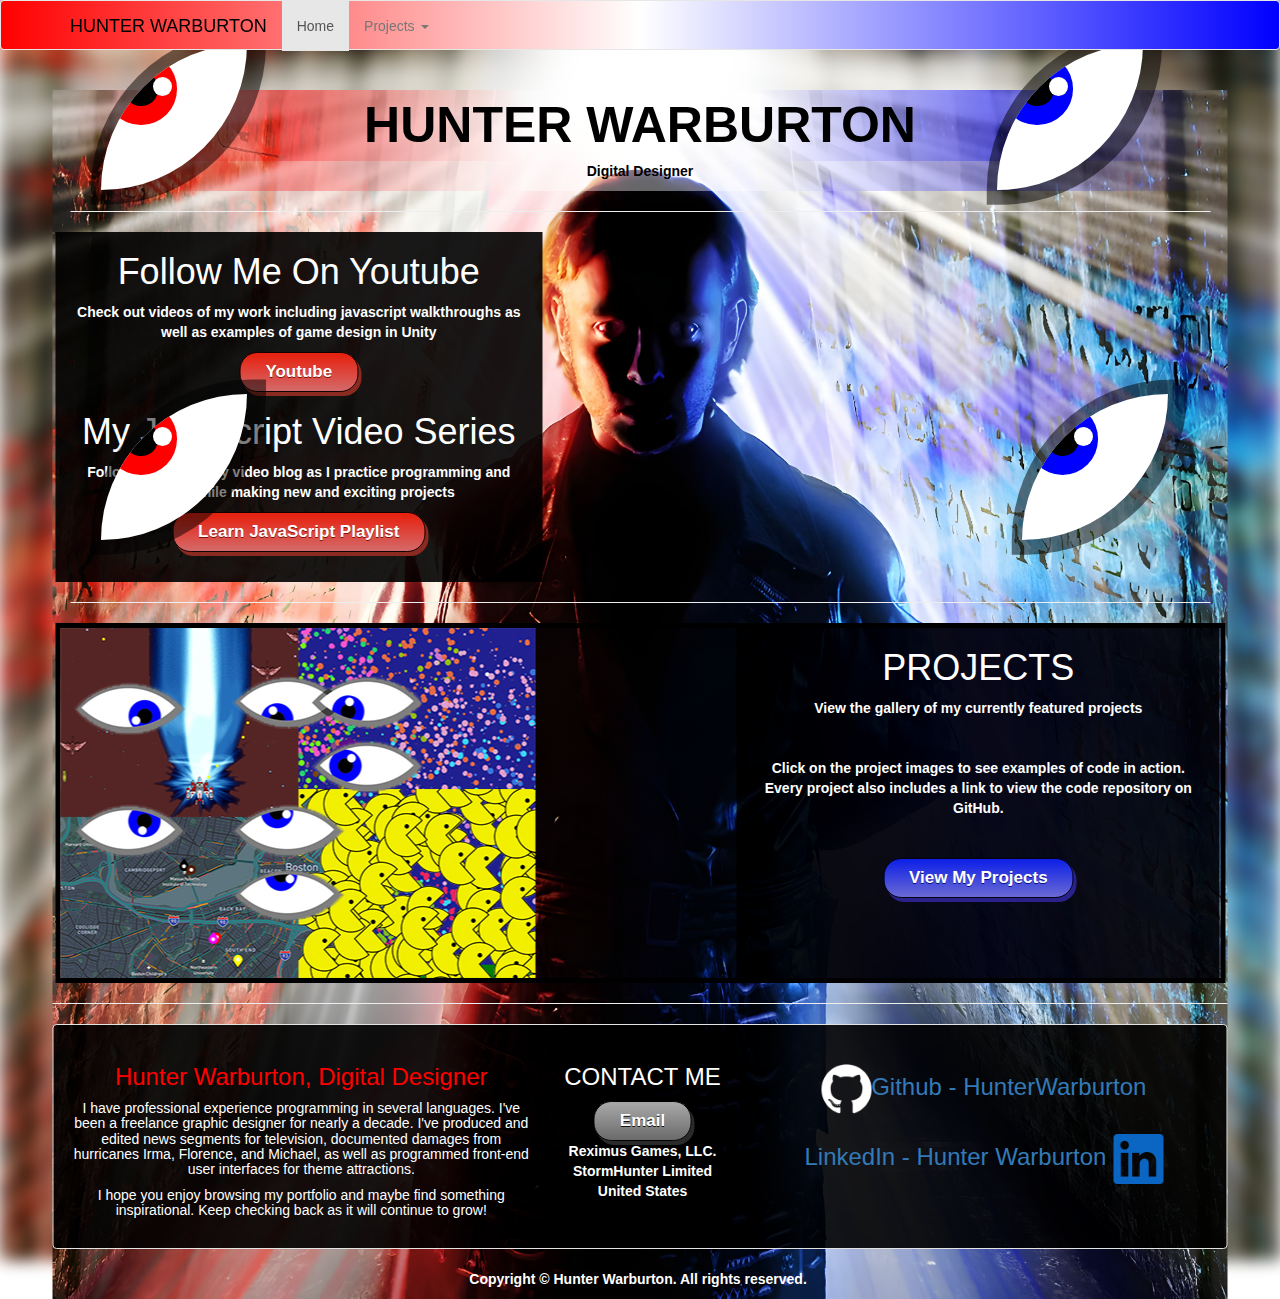
<file: index.html>
<!DOCTYPE html>
<html lang="en">

<head>
<meta charset="utf-8">
<meta http-equiv="X-UA-Compatible" content="IE=edge">
<meta name="viewport" content="width=device-width, initial-scale=1">
<title>Warburton Portfolio</title>

<!-- Bootstrap -->
<link rel="stylesheet" href="css/bootstrap.css">
<link rel="stylesheet" href="EyeTracker/eye-tracker.css">
<link rel="stylesheet" href="styles.css">


</head>

<body>

<nav class="navbar navbar-default">
  <div class="container">
    <!-- Brand and toggle get grouped for better mobile display -->
    <div class="navbar-header">
      <button type="button" class="navbar-toggle collapsed" data-toggle="collapse" data-target="#myDefaultNavbar1" aria-expanded="false"> <span class="sr-only">Toggle navigation</span> <span class="icon-bar"></span> <span class="icon-bar"></span> <span class="icon-bar"></span></button>
      <a class="navbar-brand" href="index.html" style="color: black">HUNTER WARBURTON</a></div>
    <!-- Collect the nav links, forms, and other content for toggling -->
    <div class="collapse navbar-collapse" id="myDefaultNavbar1">
      <ul class="nav navbar-nav">
       
        <li class="active"><a href="index.html">Home <span class="sr-only">(current)</span></a></li>
        
        <li class="dropdown"> <a href="projects.html" class="" role="button" aria-expanded="false" aria-haspopup="true">Projects <span class="caret"></span></a>
          <ul class="dropdown-menu">
            <li><a href="StarfieldShooter/StarField.html">Space Shooter</a></li>
        	<li><a href="Fireworks/Fireworks.html">Fireworks</a></li>
        	<li><a href="EyeTracker/Eye Tracker.html">Eyes</a></li>
        	<li><a href="LiveBusTracker/LiveBusTracker.html">Bus Tracker</a></li>
        	<li><a href="PacFactory/pacFactory.html">Pac Factory</a></li>
          </ul>
        </li>
               
      </ul>

    </div>
    <!-- /.navbar-collapse -->
  </div>
  <!-- /.container-fluid -->
</nav>

<div id="eyesMuhGuy">
<div class="big-eyes-holder" style="float: left; left: 5%">
	<div class="eyeHolder" onclick="remove(this)">
    <div class="ufo">
      <div class="eye-lid">
        <div class="eyes">
          <div class="eye" style="box-shadow: 0 0 0 0.2em red;"></div>
        </div>
      </div>
    </div>
  </div>
</div>

<div class="big-eyes-holder" style="float: right;left: -25%;">
	<div class="eyeHolder" onclick="remove(this)">
    <div class="ufo">
      <div class="eye-lid">
        <div class="eyes">
          <div class="eye"></div>
        </div>
      </div>
    </div>
  </div>
</div>
	
	<div class="big-eyes-holder" style="float: left; left: 5%; bottom: -25em;">
	<div class="eyeHolder" onclick="remove(this)" >
    <div class="ufo">
      <div class="eye-lid" >
        <div class="eyes">
          <div class="eye" style="box-shadow: 0 0 0 0.2em red;"></div>
        </div>
      </div>
    </div>
  </div>
</div>

<div class="big-eyes-holder" style="float: right;left: -23%; bottom: -25em">
	<div class="eyeHolder" onclick="remove(this)">
    <div class="ufo">
      <div class="eye-lid">
        <div class="eyes">
          <div class="eye"></div>
        </div>
      </div>
    </div>
  </div>
</div>
	
	
</div>




<div class="bg-image"> </div>

  
<div class="my-content">
  <div class="container">
    <div class="row">
      <div class="col-xs-12 text-center col-lg-12 billboard">
        HUNTER WARBURTON
        <!--<p>Digital Designer</p>-->
      </div>
      <div class="col-lg-12 text-center secondary-text">
        <p>Digital Designer</p>
      </div>
    </div>
    <hr>
  </div>
  
  <section>
    <div class="container">
      <div class="row">
        <div class="black-text text-center col-lg-5" style="height:350px;">
          <h1>Follow Me On Youtube</h1>
          <p>Check out videos of my work including javascript walkthroughs as well as examples of game design in Unity</p>
          <a href="https://www.youtube.com/channel/UC0JxQEztaT4h-szaYkyRoMg" class="myButton">Youtube</a>
          <div></div>
          <h1>My Javascript Video Series</h1>
          <p>Follow along with my video blog as I practice programming and design while making new and exciting projects </p>
          <a href="https://www.youtube.com/playlist?list=PL-ug4Ye4hd1ACCl1ZWezcBSfRs8eLky5z" class="myButton">Learn JavaScript Playlist</a> </div>
        <div class="col-lg-2">&nbsp;</div>
        <div class="col-lg-5"> <iframe width="475" height="315" src="https://www.youtube.com/embed/8faeWlbC4yA" title="YouTube video player" frameborder="0" allow="accelerometer; autoplay; clipboard-write; encrypted-media; gyroscope; picture-in-picture" allowfullscreen></iframe></div>
      </div>
    </div>
    
  </section>
<!--
  <section>
   
    <div class="container well">
      <div class="row">
        <div class="col-lg-4 col-md-4 col-sm-6">
          <div class="media">
            <div class="media-left"> <a href="#"> <img class="media-object" src="images/35X35.gif" alt="..."></a></div>
            <div class="media-body">
              <h2 class="media-heading">Media heading</h2>
              Cras sit amet nibh libero, in gravida nulla. Nulla vel metus scelerisque ante sollicitudin commodo. Cras purus odio, vestibulum in vulputate at, tempus viverra turpis. </div>
          </div>
        </div>
        <div class="col-lg-4 col-md-4 col-sm-6">
          <div class="media">
            <div class="media-left"> <a href="#"> <img class="media-object" src="images/35X35.gif" alt="..."></a></div>
            <div class="media-body">
              <h2 class="media-heading">Media heading</h2>
              Cras sit amet nibh libero, in gravida nulla. Nulla vel metus scelerisque ante sollicitudin commodo. Cras purus odio, vestibulum in vulputate at, tempus viverra turpis. </div>
          </div>
        </div>
        <div class="col-lg-4 col-md-4 col-sm-6">
          <div class="media">
            <div class="media-left"> <a href="#"> <img class="media-object" src="images/35X35.gif" alt="..."></a></div>
            <div class="media-body">
              <h2 class="media-heading">Media heading</h2>
              Cras sit amet nibh libero, in gravida nulla. Nulla vel metus scelerisque ante sollicitudin commodo. Cras purus odio, vestibulum in vulputate at, tempus viverra turpis. </div>
          </div>
        </div>
      </div>
    </div>
    
  </section>
  -->
  
  
  
  <section>
    <div class="container"> <!--SECTION
      
      
      -->
      <hr>
      <div class="row colorgrad">
        <div class="col-md-3 text-center col-sm-6 col-xs-6 col-lg-5">
			<a href="projects.html"><img src="images/AllWorks.jpg" alt="" style="width: 475px; height: 350px; margin-left: -15px;"></a>
        </div>
        <div class="col-md-3 text-center col-sm-6 col-xs-6 col-lg-2">
        <a href="EyeTracker/Eye Tracker.html"></a>        </div>
        <div class="col-md-3 text-center col-sm-6 col-xs-6 col-lg-5 black-text" style="height:350px;">
        <a href="PacFactory/pacFactory.html"></a>
        <h1>PROJECTS</h1>
        <p>View the gallery of my currently featured projects</p>
        <p>&nbsp;</p>
        <p>Click on the project images to see examples of code in action. Every project also includes a link to view the code repository on GitHub.</p>
        <p>&nbsp;</p>
        <a href="projects.html" class="myButtonB">View My Projects</a>
          
        </div>
      </div>
      <!--<hr>
      <div class="row colorgrad">
        <div class="col-md-3 text-center col-sm-6 col-xs-6"><img src="images/200x200.gif" alt=""></div>
        <div class="col-md-3 text-center col-sm-6 col-xs-6"><img src="images/200x200.gif" alt=""></div>
        <div class="col-md-3 text-center col-sm-6 col-xs-6 hidden-xs hidden-sm"><img src="images/200x200.gif" alt=""></div>
        <div class="col-md-3 text-center col-sm-6 col-xs-6 hidden-xs hidden-sm"><img src="images/200x200.gif" alt=""></div>
      </div>
      -->
    </div>
  </section>
  
<hr>
  <div class="section well" >
    <div class="container" style="margin-left:-15px;">
      <div class="row">
        <div class="col-md-4 col-lg-5">
          <h3 class="text-center" style="color: red;">Hunter Warburton, Digital Designer</h3>
          <h5>I have professional experience programming in several languages. I've been a freelance graphic designer for nearly a decade. I've produced and edited news segments for television, documented damages from hurricanes Irma, Florence, and Michael, as well as programmed front-end user interfaces for theme attractions.</h5>
          <h5>I hope you enjoy browsing my portfolio and maybe find something inspirational. Keep checking back as it will continue to grow!</h5>
        </div>
        <div class="col-md-4 col-lg-2">
          <h3 class="text-center">CONTACT ME</h3>
          <form>
            <a href="mailto:warburtonhunter@gmail.com" class="myButtonC">Email</a>
          </form>
          <strong>Reximus Games, LLC.</strong><br>
          <strong>StormHunter Limited</strong><br>
          United States
        </div>
        <div class="col-md-4 col-lg-5">
          
          <address class="text-center">
          <a href="https://github.com/HunterWarburton"><h3><img src="images/GitHub-Mark-Light-120px-plus.png" alt="" style="width: 50px; height: 50px;">Github - 
HunterWarburton
</h3></a>
          <a href="https://www.linkedin.com/in/hunter-warburton/"><h3>LinkedIn - Hunter Warburton <img src="images/In-Blue-Logo.png.original.png" alt="" style="width: 50px; height: 50px;"></h3></a>
          
          
          
          </address>
        </div>
</div>
    </div>
  </div>
  <footer class="text-center">
    <div class="container">
      <div class="row">
        <div class="col-xs-12">
          <p>Copyright © Hunter Warburton. All rights reserved.&nbsp;</p>
        </div>
      </div>
    </div>
  </footer>
</div>
<!-- jQuery (necessary for Bootstrap's JavaScript plugins) --> 
<script src="js/jquery-1.11.3.min.js"></script> 
<!-- Include all compiled plugins (below), or include individual files as needed --> 
<script src="js/bootstrap.js"></script>
<script src="EyeTracker/eyeTracker.js"></script>


</body>

</html>
</file>
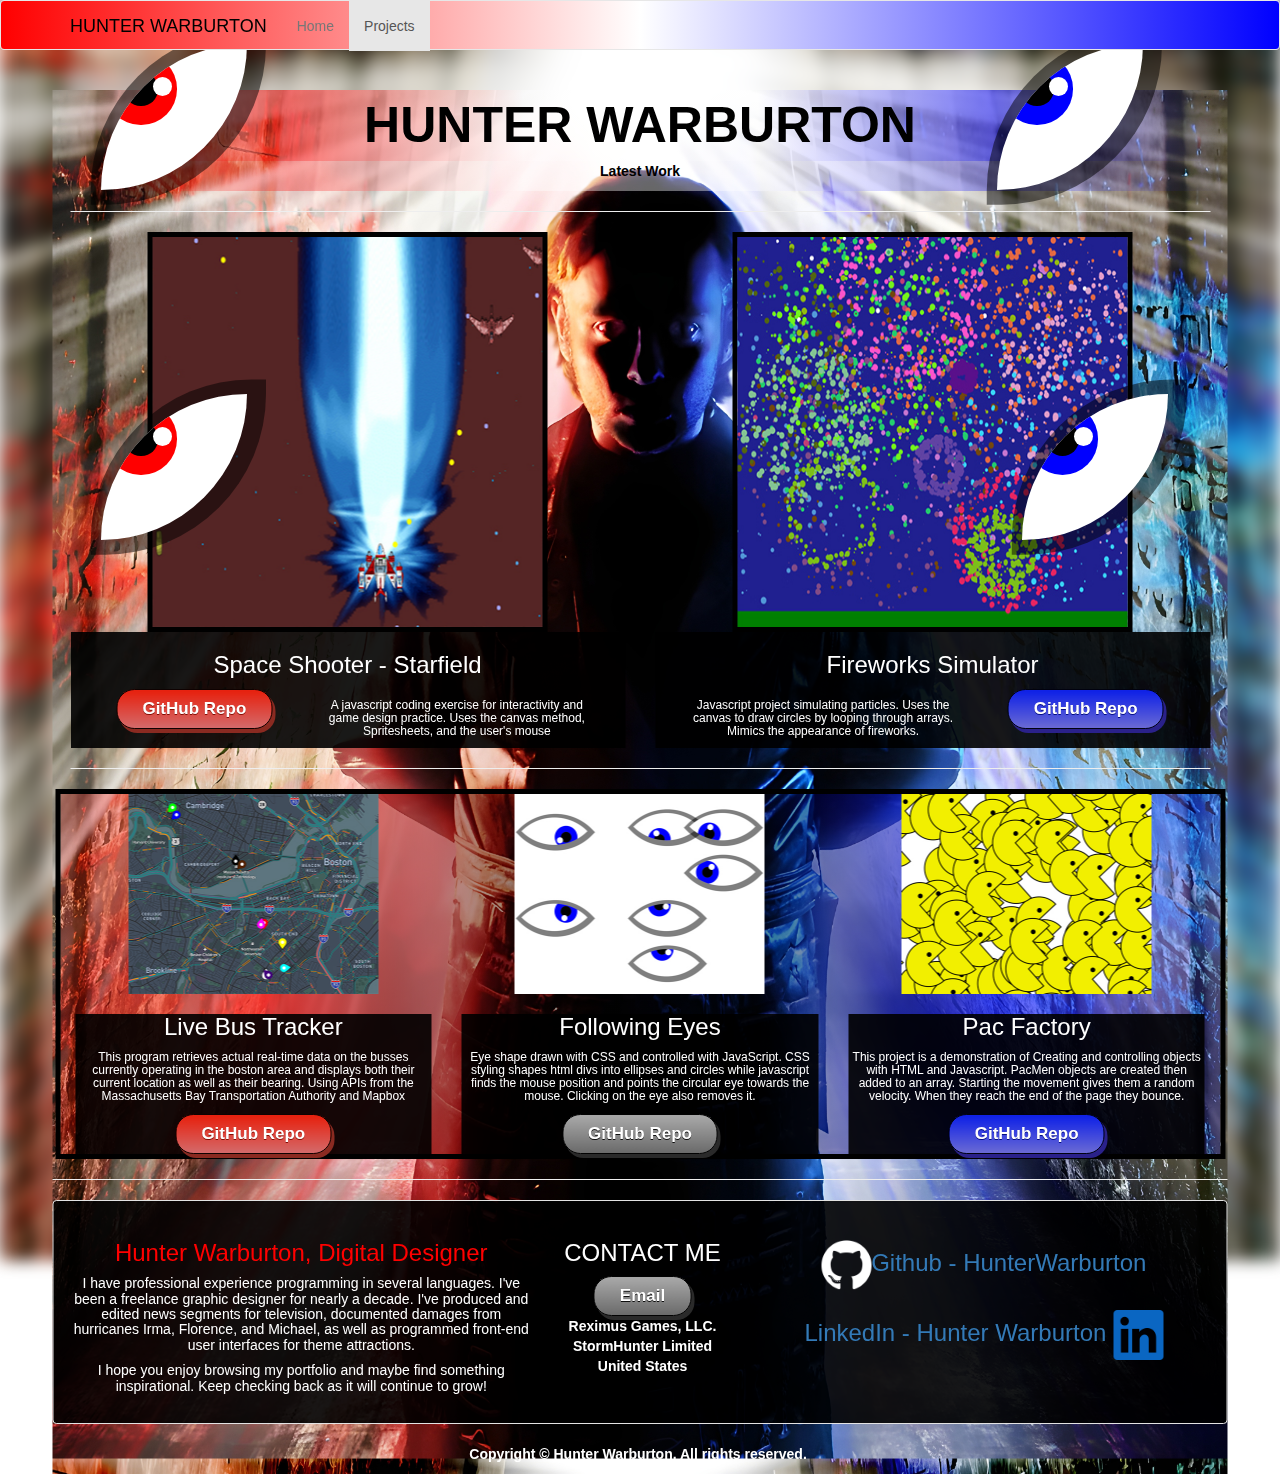
<file: projects.html>
<!DOCTYPE html>
<html lang="en">

<head>
<meta charset="utf-8">
<meta http-equiv="X-UA-Compatible" content="IE=edge">
<meta name="viewport" content="width=device-width, initial-scale=1">
<title>Warburton Portfolio</title>

<!-- Bootstrap -->
<link rel="stylesheet" href="css/bootstrap.css">
<link rel="stylesheet" href="EyeTracker/eye-tracker.css">
<link rel="stylesheet" href="styles.css">


</head>

<body>

<nav class="navbar navbar-default">
  <div class="container">
    <!-- Brand and toggle get grouped for better mobile display -->
    <div class="navbar-header">
      <button type="button" class="navbar-toggle collapsed" data-toggle="collapse" data-target="#myDefaultNavbar1" aria-expanded="false"> <span class="sr-only">Toggle navigation</span> <span class="icon-bar"></span> <span class="icon-bar"></span> <span class="icon-bar"></span></button>
      <a class="navbar-brand" href="index.html" style="color: black">HUNTER WARBURTON</a></div>
    <!-- Collect the nav links, forms, and other content for toggling -->
    <div class="collapse navbar-collapse" id="myDefaultNavbar1">
      <ul class="nav navbar-nav">
       
        <li><a href="index.html">Home</a></li>
        
        <li class="dropdown active"> <a href="projects.html" class="" role="button" aria-expanded="false" aria-haspopup="true">Projects <span class="caret sr-only">(current)</span></a>
          <ul class="dropdown-menu">
            <li><a href="StarfieldShooter/StarField.html">Space Shooter</a></li>
        	<li><a href="Fireworks/Fireworks.html">Fireworks</a></li>
        	<li><a href="EyeTracker/Eye Tracker.html">Eyes</a></li>
        	<li><a href="LiveBusTracker/LiveBusTracker.html">Bus Tracker</a></li>
        	<li><a href="PacFactory/pacFactory.html">Pac Factory</a></li>
          </ul>
        </li>
               
      </ul>

    </div>
    <!-- /.navbar-collapse -->
  </div>
  <!-- /.container-fluid -->
</nav>

<div id="eyesMuhGuy">
<div class="big-eyes-holder" style="float: left; left: 5%">
	<div class="eyeHolder" onclick="remove(this)">
    <div class="ufo">
      <div class="eye-lid">
        <div class="eyes">
          <div class="eye" style="box-shadow: 0 0 0 0.2em red;"></div>
        </div>
      </div>
    </div>
  </div>
</div>

<div class="big-eyes-holder" style="float: right;left: -25%;">
	<div class="eyeHolder" onclick="remove(this)">
    <div class="ufo">
      <div class="eye-lid">
        <div class="eyes">
          <div class="eye"></div>
        </div>
      </div>
    </div>
  </div>
</div>
	
	<div class="big-eyes-holder" style="float: left; left: 5%; bottom: -25em;">
	<div class="eyeHolder" onclick="remove(this)" >
    <div class="ufo">
      <div class="eye-lid" >
        <div class="eyes">
          <div class="eye" style="box-shadow: 0 0 0 0.2em red;"></div>
        </div>
      </div>
    </div>
  </div>
</div>

<div class="big-eyes-holder" style="float: right;left: -23%; bottom: -25em">
	<div class="eyeHolder" onclick="remove(this)">
    <div class="ufo">
      <div class="eye-lid">
        <div class="eyes">
          <div class="eye"></div>
        </div>
      </div>
    </div>
  </div>
</div>
	
	
</div>




<div class="bg-image"> </div>

  
<div class="my-content">
  <div class="container">
    <div class="row">
      <div class="col-xs-12 text-center col-lg-12 billboard">
        HUNTER WARBURTON
        <!--<p>Digital Designer</p>-->
      </div>
      <div class="col-lg-12 text-center secondary-text">
        <p>Latest Work</p>
      </div>
    </div>
    <hr>
  </div>
  <!--
  <section>
   
    <div class="container well">
      <div class="row">
        <div class="col-lg-4 col-md-4 col-sm-6">
          <div class="media">
            <div class="media-left"> <a href="#"> <img class="media-object" src="images/35X35.gif" alt="..."></a></div>
            <div class="media-body">
              <h2 class="media-heading">Media heading</h2>
              Cras sit amet nibh libero, in gravida nulla. Nulla vel metus scelerisque ante sollicitudin commodo. Cras purus odio, vestibulum in vulputate at, tempus viverra turpis. </div>
          </div>
        </div>
        <div class="col-lg-4 col-md-4 col-sm-6">
          <div class="media">
            <div class="media-left"> <a href="#"> <img class="media-object" src="images/35X35.gif" alt="..."></a></div>
            <div class="media-body">
              <h2 class="media-heading">Media heading</h2>
              Cras sit amet nibh libero, in gravida nulla. Nulla vel metus scelerisque ante sollicitudin commodo. Cras purus odio, vestibulum in vulputate at, tempus viverra turpis. </div>
          </div>
        </div>
        <div class="col-lg-4 col-md-4 col-sm-6">
          <div class="media">
            <div class="media-left"> <a href="#"> <img class="media-object" src="images/35X35.gif" alt="..."></a></div>
            <div class="media-body">
              <h2 class="media-heading">Media heading</h2>
              Cras sit amet nibh libero, in gravida nulla. Nulla vel metus scelerisque ante sollicitudin commodo. Cras purus odio, vestibulum in vulputate at, tempus viverra turpis. </div>
          </div>
        </div>
      </div>
    </div>
    
  </section>
  -->
  
  
  
  <section>
    <div class="container">
      <div class="row">
        
      </div>
      
      <!--SECTION
      
      
      -->
      <div class="row">
        <div class="col-md-6 text-center"> <a href="StarfieldShooter/StarField.html"><img src="images/Space Shooter.jpg" alt="" style="width: 400px; height:400px; border:thick; border-color: black; border-style: solid; position:sticky; left: 0px;"></a>
         <div class="black-text col-md-6 text-center col-lg-12">
         <h3>Space Shooter - Starfield</h3>
         <div class="col-md-6 text-center col-lg-5">
      <a href="https://github.com/HunterWarburton/Project-StarfieldShooter.git" class="myButton">GitHub Repo</a>
			 </div>
          <div class="col-md-6 text-center col-lg-7">
           
           <h6>A javascript coding exercise for interactivity and game design practice. Uses the canvas method, Spritesheets, and the user's mouse</h6>
          </div>
          
       </div>
        </div>
        <div class="col-md-6 text-center"> <a href="Fireworks/Fireworks.html"><img src="images/Fireworks.jpg" alt="" style="width: 400px; height: 400px; border:thick; border-color: black; border-style: solid; right:0px;"></a>
         <div class="black-text col-md-6 text-center col-lg-12">
         <h3>Fireworks Simulator</h3>
          <div class="col-md-6 text-center col-lg-7">
            
            <h6>Javascript project simulating particles. Uses the canvas to draw circles by looping through arrays. Mimics the appearance of fireworks.</h6>
          </div>
          <div class="col-md-6 text-center col-lg-5">
      <a href="https://github.com/HunterWarburton/Fireworks.git" class="myButtonB">GitHub Repo</a>
			 </div>
       </div>
        </div>
      </div>
      <hr>
      <div class="row colorgrad">
        <div class="col-md-3 text-center col-sm-6 col-xs-6 col-lg-4">
			<a href="LiveBusTracker/LiveBusTracker.html"><img src="images/LiveBusTracker.jpg" alt="" style="width: 250px; height: 200px"></a>
        <div class="black-text">
           <h3>Live Bus Tracker</h3>
           <h6>This program retrieves actual real-time data on the busses currently operating in the boston area and displays both their current location as well as their bearing. Using APIs from the Massachusetts Bay Transportation Authority and Mapbox</h6>
           <a href="https://github.com/HunterWarburton/Real-Time-Bus-Tracker.git" class="myButton">GitHub Repo</a>
          </div>
        
        </div>
        <div class="col-md-3 text-center col-sm-6 col-xs-6 col-lg-4">
        <a href="EyeTracker/Eye Tracker.html"><img src="images/EyeTracker.jpg" alt="" style="width: 250px; height: 200px"></a>
        <div class="black-text">
           <h3>Following Eyes</h3>
           <h6>Eye shape drawn with CSS and controlled with JavaScript. CSS styling shapes html divs into ellipses and circles while javascript finds the mouse position and points the circular eye towards the mouse. Clicking on the eye also removes it.</h6>
           <a href="https://github.com/HunterWarburton/Eye-Tracker.git" class="myButtonC">GitHub Repo</a>
          </div>
        </div>
        <div class="col-md-3 text-center col-sm-6 col-xs-6 hidden-xs hidden-sm col-lg-4">
        <a href="PacFactory/pacFactory.html"><img src="images/PacFactory.jpg" alt="" style="width: 250px; height: 200px"></a>
        <div class="black-text">
           <h3>Pac Factory</h3>
           <h6>This project is a demonstration of Creating and controlling objects with HTML and Javascript. PacMen objects are created then added to an array. Starting the movement gives them a random velocity. When they reach the end of the page they bounce.</h6>
           <a href="https://github.com/HunterWarburton/PacFactory.git" class="myButtonB">GitHub Repo</a>
          </div>
        </div>
      </div>
      <!--<hr>
      <div class="row colorgrad">
        <div class="col-md-3 text-center col-sm-6 col-xs-6"><img src="images/200x200.gif" alt=""></div>
        <div class="col-md-3 text-center col-sm-6 col-xs-6"><img src="images/200x200.gif" alt=""></div>
        <div class="col-md-3 text-center col-sm-6 col-xs-6 hidden-xs hidden-sm"><img src="images/200x200.gif" alt=""></div>
        <div class="col-md-3 text-center col-sm-6 col-xs-6 hidden-xs hidden-sm"><img src="images/200x200.gif" alt=""></div>
      </div>
      -->
    </div>
  </section>

  <hr>
  <div class="section well" >
    <div class="container" style="margin-left:-15px;">
      <div class="row">
        <div class="col-md-4 col-lg-5">
          <h3 class="text-center" style="color: red;">Hunter Warburton, Digital Designer</h3>
          <h5>I have professional experience programming in several languages. I've been a freelance graphic designer for nearly a decade. I've produced and edited news segments for television, documented damages from hurricanes Irma, Florence, and Michael, as well as programmed front-end user interfaces for theme attractions.</h5>
          <h5>I hope you enjoy browsing my portfolio and maybe find something inspirational. Keep checking back as it will continue to grow!</h5>
        </div>
        <div class="col-md-4 col-lg-2">
          <h3 class="text-center">CONTACT ME</h3>
          <form>
            <a href="mailto:warburtonhunter@gmail.com" class="myButtonC">Email</a>
          </form>
          <strong>Reximus Games, LLC.</strong><br>
          <strong>StormHunter Limited</strong><br>
          United States
        </div>
        <div class="col-md-4 col-lg-5">
          
          <address class="text-center">
          <a href="https://github.com/HunterWarburton"><h3><img src="images/GitHub-Mark-Light-120px-plus.png" alt="" style="width: 50px; height: 50px;">Github - 
HunterWarburton
</h3></a>
          <a href="https://www.linkedin.com/in/hunter-warburton/"><h3>LinkedIn - Hunter Warburton <img src="images/In-Blue-Logo.png.original.png" alt="" style="width: 50px; height: 50px;"></h3></a>
          
          
          
          </address>
        </div>
</div>
    </div>
  </div>
  <footer class="text-center">
    <div class="container">
      <div class="row">
        <div class="col-xs-12">
          <p>Copyright © Hunter Warburton. All rights reserved.&nbsp;</p>
        </div>
      </div>
    </div>
  </footer>
</div>
<!-- jQuery (necessary for Bootstrap's JavaScript plugins) --> 
<script src="js/jquery-1.11.3.min.js"></script> 
<!-- Include all compiled plugins (below), or include individual files as needed --> 
<script src="js/bootstrap.js"></script>
<script src="EyeTracker/eyeTracker.js"></script>


</body>

</html>
</file>
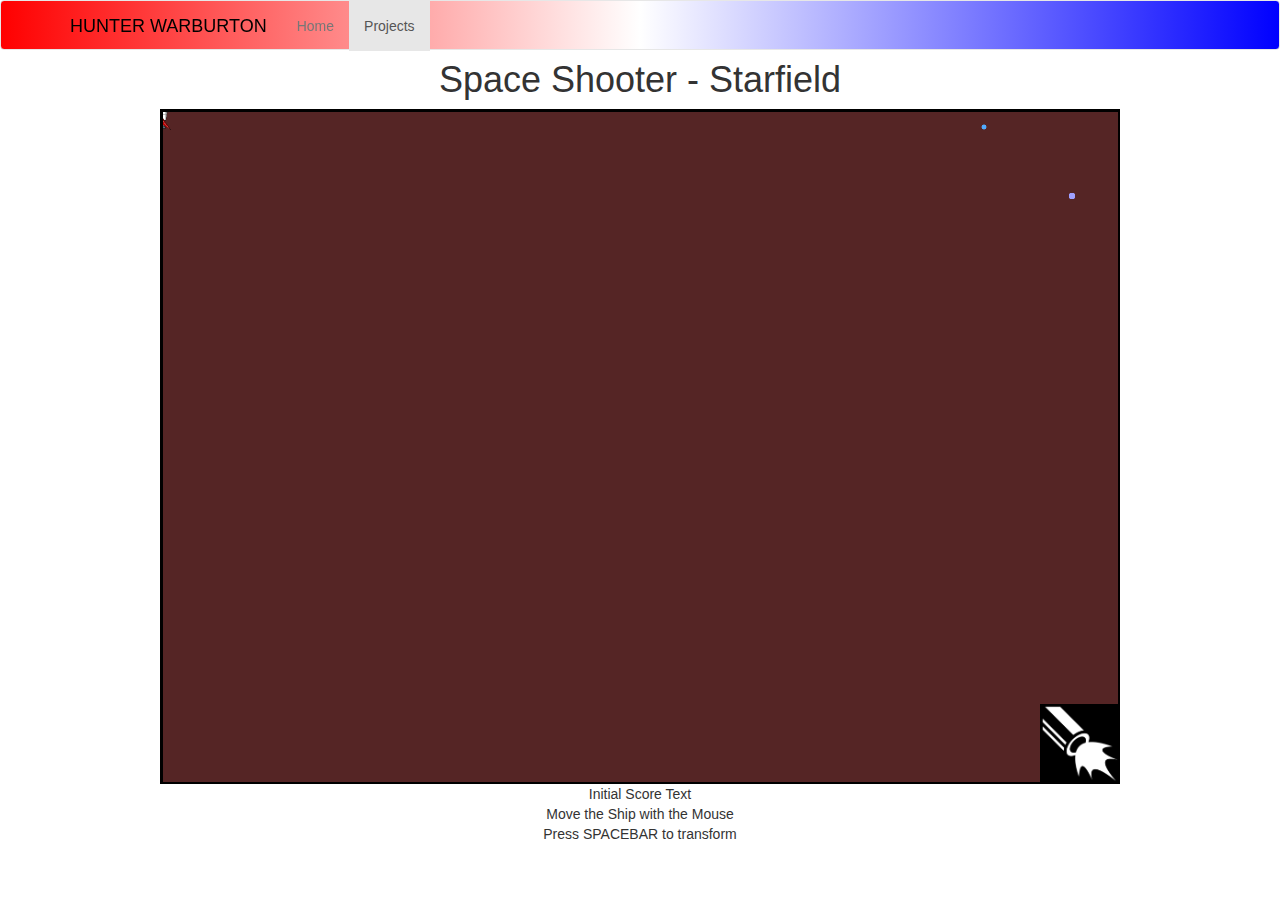
<file: StarfieldShooter/StarField.html>
<!DOCTYPE html>
<html>
  <style>
    body {text-align: center;}
    h1   {text-align: center;}
    </style>
<head>
    <meta charset="utf-8" />
    <title>Space Shooter - Starfield</title>

    <h1><br>Space Shooter - Starfield</h1>


    <link rel="stylesheet" href="../css/bootstrap.css">
    <link rel="stylesheet" href="../styles.css">



<body>

<nav class="navbar navbar-default">
  <div class="container">
    <!-- Brand and toggle get grouped for better mobile display -->
    <div class="navbar-header">
      <button type="button" class="navbar-toggle collapsed" data-toggle="collapse" data-target="#myDefaultNavbar1" aria-expanded="false"> <span class="sr-only">Toggle navigation</span> <span class="icon-bar"></span> <span class="icon-bar"></span> <span class="icon-bar"></span></button>
      <a class="navbar-brand" href="../index.html" style="color: black">HUNTER WARBURTON</a></div>
    <!-- Collect the nav links, forms, and other content for toggling -->
    <div class="collapse navbar-collapse" id="myDefaultNavbar1">
      <ul class="nav navbar-nav">
       
        <li><a href="../index.html">Home</a></li>
        
        <li class="dropdown active"> <a href="../projects.html" class="" role="button" aria-expanded="false" aria-haspopup="true">Projects <span class="caret sr-only">(current)</span></a>
          <ul class="dropdown-menu">
            <li class="active"><a href="StarField.html">Space Shooter</a></li>
        	<li><a href="../Fireworks/Fireworks.html">Fireworks</a></li>
        	<li><a href="../EyeTracker/Eye Tracker.html">Eyes</a></li>
        	<li><a href="../LiveBusTracker/LiveBusTracker.html">Bus Tracker</a></li>
        	<li><a href="../PacFactory/pacFactory.html">Pac Factory</a></li>
          </ul>
        </li>
               
      </ul>

    </div>
    <!-- /.navbar-collapse -->
  </div>
  <!-- /.container-fluid -->
</nav>
</body>




    <style>
      * { padding: 0; margin: 0; }
      canvas { background: #eee; display: block; margin: 0 auto; }
    </style>
</head>
<body>

<canvas id="myCanvas" width="480" height="320"></canvas>
<div style="display:none;">
    <img id="playerShip"
         src="./playerShipImageSheet.png"
         width="139" height="116">
  </div>

  <div style="display:none;">
    <img id="seekerEnemy"
         src="./shipSeeker.png"
         width="20" height="20">
  </div>
  <div style="display:none;">
    <img id="tankEnemy"
         src="./shipTank.png"
         width="100" height="100">
  </div>
  <div style="display:none;">
    <img id="bouncerEnemy"
         src="./shipBouncer.png"
         width="60" height="60">
  </div>
  <div style="display:none;">
    <img id="invaderEnemy"
         src="./shipInvader.png"
         width="50" height="50">
  </div>
  <div style="display:none;">
    <img id="bossEnemy"
         src="./shipBoss.png"
         width="300" height="300">
  </div>

  <div style="display:none;">
    <img id="bulletGatling"
         src="./bullets/bulletGatling.png"
         width="40" height="40">
  </div>
  <div style="display:none;">
    <img id="bulletSpread"
         src="./bullets/bulletSpread.png"
         width="40" height="40">
  </div>
  <div style="display:none;">
    <img id="bulletPlasma"
         src="./bullets/bulletPlasma.png"
         width="50" height="100">
  </div>
  <div style="display:none;">
    <img id="bulletRocket"
         src="./bullets/bulletRocket.png"
         width="75" height="150">
  </div>
  <div style="display:none;">
    <img id="bulletFlames"
         src="./bullets/bulletFlames.png"
         width="50" height="100">
  </div>
  <div style="display:none;">
    <img id="bulletLaser"
         src="./bullets/bulletLaser_Sheet.png"
         width="100" height="2000">
  </div>

  <div style="display:none;">
    <img id="iconGatling"
         src="./icons/iconGatling.png"
         width="80" height="80">
  </div>
  <div style="display:none;">
    <img id="iconSpread"
         src="./icons/iconSpread.png"
         width="80" height="80">
  </div>
  <div style="display:none;">
    <img id="iconPlasma"
         src="./icons/iconPlasma.png"
         width="80" height="80">
  </div>
  <div style="display:none;">
    <img id="iconRocket"
         src="./icons/iconRocket.png"
         width="80" height="80">
  </div>
  <div style="display:none;">
    <img id="iconFlames"
         src="./icons/iconFlames.png"
         width="80" height="80">
  </div>
  <div style="display:none;">
    <img id="iconLaser"
         src="./icons/iconLaser.png"
         width="80" height="80">
  </div>

  <div style="display:none;">
    <img id="powerupCoin"
         src="./coin36X40Sheet.png"
         width="216" height="40">
  </div>

  <div style="display:none;">
    <img id="bombLaser"
         src="./bullets/Beam1Sheet208xHeight.png"
         width="6448" height="831">
  </div>
  

  <div id="score">Initial Score Text</div>
  <div>
    <p>
      Move the Ship with the Mouse<br>
      Press SPACEBAR to transform
    </p>
  </div>

  <script type="text/javascript" src="https://code.jquery.com/jquery-1.7.1.min.js"></script>

  <script src="ParallaxStars.js"></script>
  <script src="PlayerBullets.js"></script>
  <script src="PlayerShip.js"></script>
  <script src="PowerUp.js"></script>
  <script src="UI.js"></script>        
  <!---<script src="PlayerShip.js"></script>    --->

</body>
</html>
</file>
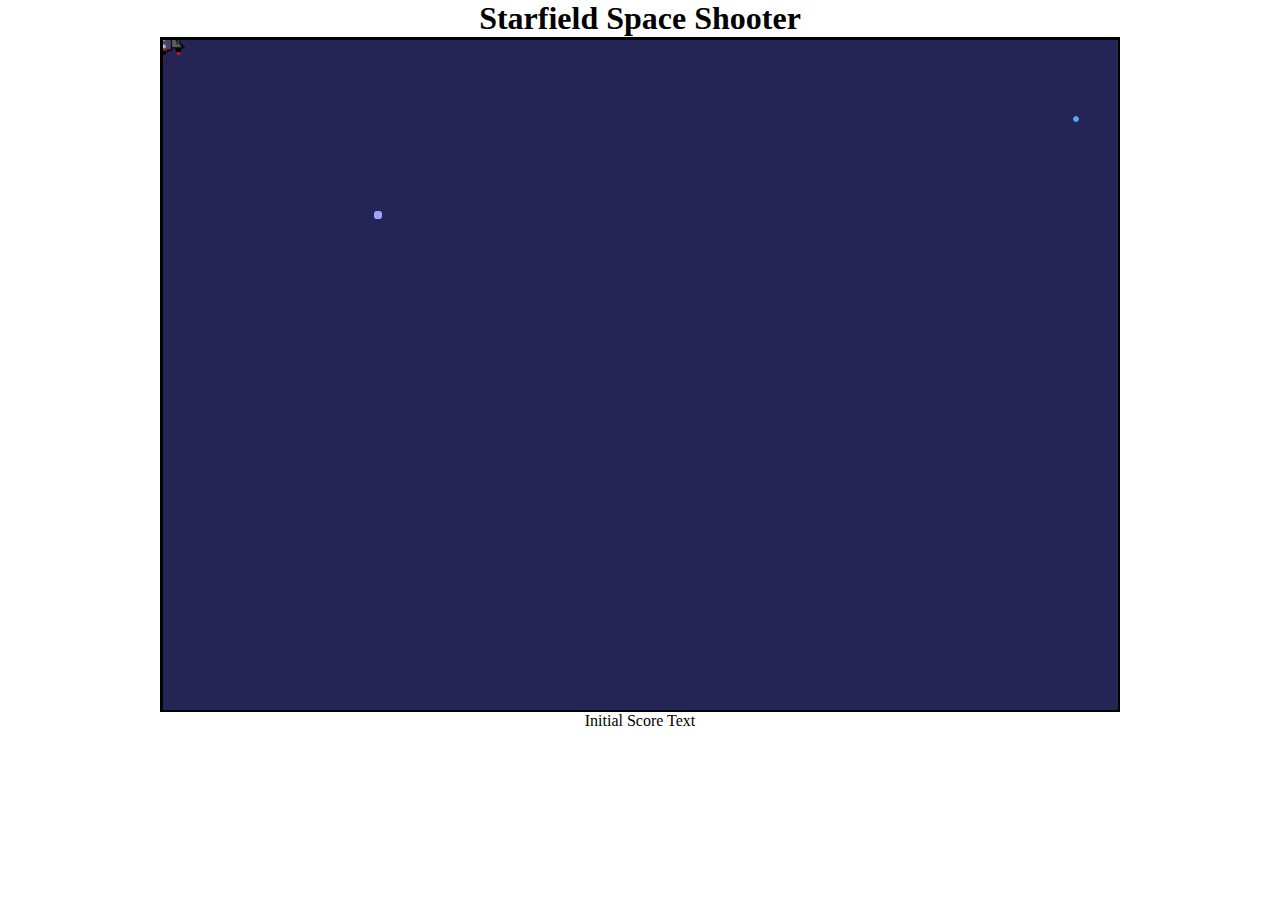
<file: Website/StarField.html>
<!DOCTYPE html>
<html>
  <style>
    body {text-align: center;}
    h1   {text-align: center;}
    </style>
<head>
    <meta charset="utf-8" />
    <title>Starfield Space Shooter - Warburton</title>

    <h1>Starfield Space Shooter</h1>
    <style>
      * { padding: 0; margin: 0; }
      canvas { background: #eee; display: block; margin: 0 auto; }
    </style>
</head>
<body>

<canvas id="myCanvas" width="480" height="320"></canvas>
<div style="display:none;">
    <img id="ship"
         src="./ship.png"
         width="50" height="50">
  </div>

  <div style="display:none;">
    <img id="seekerEnemy"
         src="./shipSeeker.png"
         width="20" height="20">
  </div>
  <div style="display:none;">
    <img id="tankEnemy"
         src="./shipTank.png"
         width="100" height="100">
  </div>
  <div style="display:none;">
    <img id="bouncerEnemy"
         src="./shipBouncer.png"
         width="60" height="60">
  </div>
  <div style="display:none;">
    <img id="invaderEnemy"
         src="./shipInvader.png"
         width="50" height="50">
  </div>
  <div style="display:none;">
    <img id="bossEnemy"
         src="./shipBoss.png"
         width="300" height="300">
  </div>

  <div id="score">Initial Score Text</div>

  <script src="ParallaxStars.js"></script>    
  <!---<script src="PlayerShip.js"></script>    --->

</body>
</html>
</file>
<file: EyeTracker/eye-tracker.css>
div#eyeHolder {
    width: 10%;
    height:10%;
    position:relative;
    }
    
    
    .ufo {
      font-size: 25vmin;
      position:absolute;
      width: 100%;
      height:100%;
      /*cursor: pointer;*/
    }
    
    .eyes, .eye-lid {
      text-align: center;
      display: flex;
      font-size: 0.65em;
      width: 1em;
      height: 1em;
      position: absolute;
      left: 0.25em;
      top: 0.3em;
    }
    
    .eye {
      position: relative;
      display: inline-block;
      width: 35%;
      height: 35%;
      background-color: black;
      border-radius: 50%;
      box-shadow: 0 0 0 0.2em blue;
    
    }
    
    .eye-lid{
      background-color: white;
      border-radius: 100% 0px;
      overflow: hidden;
      box-shadow: 0.03em 0 0 0.1em rgba(0, 0, 0, 0.5);
      animation: blink_eyes 7s infinite;
    }
    
    .eye:after { /*pupil*/
      --pupil-size: 0.2em;
      position: absolute;
      top: 0.05em;
      left: 0.3em;
      width: var(--pupil-size);
      height: var(--pupil-size);
      background: white;
      border-radius: 50%;
      content: " ";
    }
    
    
    @keyframes blink_eyes {
      
      0%, 2%, 50%, 52%, 100% {
        transform: scalex(1) scaleY(1);
        transform: rotate(45deg);
      }
      1%, 51% {
        transform: scalex(1.1) scaleY(0.3);
      }
    }
</file>
<file: styles.css>
.navbar {
		float:inherit;
		top: 0px;
		left: 0px;
		width: 100%;
		height: 45px;
		z-index: 999;
		position: fixed;
		background-image: linear-gradient(to right, rgba(255,0,0,1), rgba(255,255,255,1), rgba(0,0,255,1));
		color: black;
	}
	

	
	.a:hover {
		color: black;
		
	}
		.big-eyes-holder {
		position: relative;
		z-index: 998;
	}

	.bg-image {
  /* The image used */
  background-image: url("images/4NjTq5yY_4x.jpg");
filter: blur(8px);
  -webkit-filter: blur(8px);
  

  /* Full height */
  height: 90em;
  background-position-y: 1em;
  

  /* Center and scale the image nicely */
  background-position: absolute;
  background-repeat:repeat-y;
  background-size:cover;
		background-color: #000000;
}
/* Position text in the middle of the page/image */
	
.my-content {
  /*background-color: rgb(0,0,0); /* Fallback color */
  /*background-color: rgba(0,0,0, 0.4); /* Black w/opacity/see-through */
	background-image: url("images/4NjTq5yY_4x.jpg");
	background-position:top;
    background-position-y: -5em;
  background-repeat:repeat-y;
  background-size:cover;
	
  color: white;
  font-weight: bold;
  /*border: 3px solid #f1f1f1;*/
  position:absolute;
  top: 10%;
  left: 50%;
  transform: translate(-50%,0%);
  z-index: 2;
  /*width: 80%;*/
  /*padding: 20px;*/
	max-width: 1175px;
	margin: auto;
  text-align: center;
}
	.well {
		background-color: rgba(0,0,0, 0.9);
	}
	
	
	.billboard {
		color: black;
		font-size: 50px;
		font:bold;
		background-image: linear-gradient(to right, rgba(255,0,0,0.0), rgba(255,0,0,0.5), rgba(255,255,255,0.5), rgba(255,255,255,0.5), rgba(0,0,255,0.5), rgba(0,0,255,0.0));
	}
	.secondary-text {
		color: black;
		background-image: linear-gradient(to right, rgba(255,0,0,0.0), rgba(255,0,0,0.3), rgba(255,255,255,0.4), rgba(255,255,255,0.4), rgba(0,0,255,0.3), rgba(0,0,255,0.0));
	}
	
.black-text {
		color: white;
		background-color: rgba(0,0,0, 0.9);
	}
	
	.colorgrad {
		border:thick;
		border-style: solid;
		border-color: black;
		background-image: linear-gradient(to right, rgba(255,0,0,0.2), rgba(255,0,0,0.6), rgba(0,0,0,0.4), rgba(0,0,0,0.4), rgba(0,0,255,0.6), rgba(0,0,255,0.2));
	}
	
	.li {
		color: black;
	}
	
	.myButton {
	box-shadow: 3px 4px 0px 0px #8a2a21;
	background:linear-gradient(to bottom, #e62210 5%, #d46a6a 100%);
	background-color:#e62210;
	border-radius:18px;
	border:1px solid #0f0201;
	display:inline-block;
	cursor:pointer;
	color:#ffffff;
	font-family:Arial;
	font-size:17px;
	padding:7px 25px;
	text-decoration:none;
	text-shadow:0px 1px 0px #810e05;
}
.myButton:hover {
	background:linear-gradient(to bottom, #d46a6a 5%, #e62210 100%);
	background-color:#d46a6a;
}
.myButton:active, .myButtonB:active, .myButtonC:active {
	position:relative;
	top:1px;
}

	.myButtonB {
	box-shadow: 3px 4px 0px 0px #2a218a;
	background:linear-gradient(to bottom, #1022e6 5%, #6a6ad4 100%);
	background-color:#1022e6;
	border-radius:18px;
	border:1px solid #01020f;
	display:inline-block;
	cursor:pointer;
	color:#ffffff;
	font-family:Arial;
	font-size:17px;
	padding:7px 25px;
	text-decoration:none;
	text-shadow:0px 1px 0px #050e81;
}
.myButtonB:hover {
	background:linear-gradient(to bottom, #6a6ad4 5%, #1022e6 100%);
	background-color:#d46a6a;
}

	.myButtonC {
	box-shadow: 3px 4px 0px 0px #2a2a2a;
	background:linear-gradient(to bottom, #a6a6a6 5%, #6a6a6a 100%);
	background-color:#a6a6a6;
	border-radius:18px;
	border:1px solid #020202;
	display:inline-block;
	cursor:pointer;
	color:#ffffff;
	font-family:Arial;
	font-size:17px;
	padding:7px 25px;
	text-decoration:none;
	text-shadow:0px 1px 0px #0e0e0e;
}
.myButtonC:hover {
	background:linear-gradient(to bottom, #6a6a6a 5%, #a6a6a6 100%);
	background-color:#d46a6a;
}
	
	.dropdown:hover .dropdown-menu {
  display: block;
}
</file>
